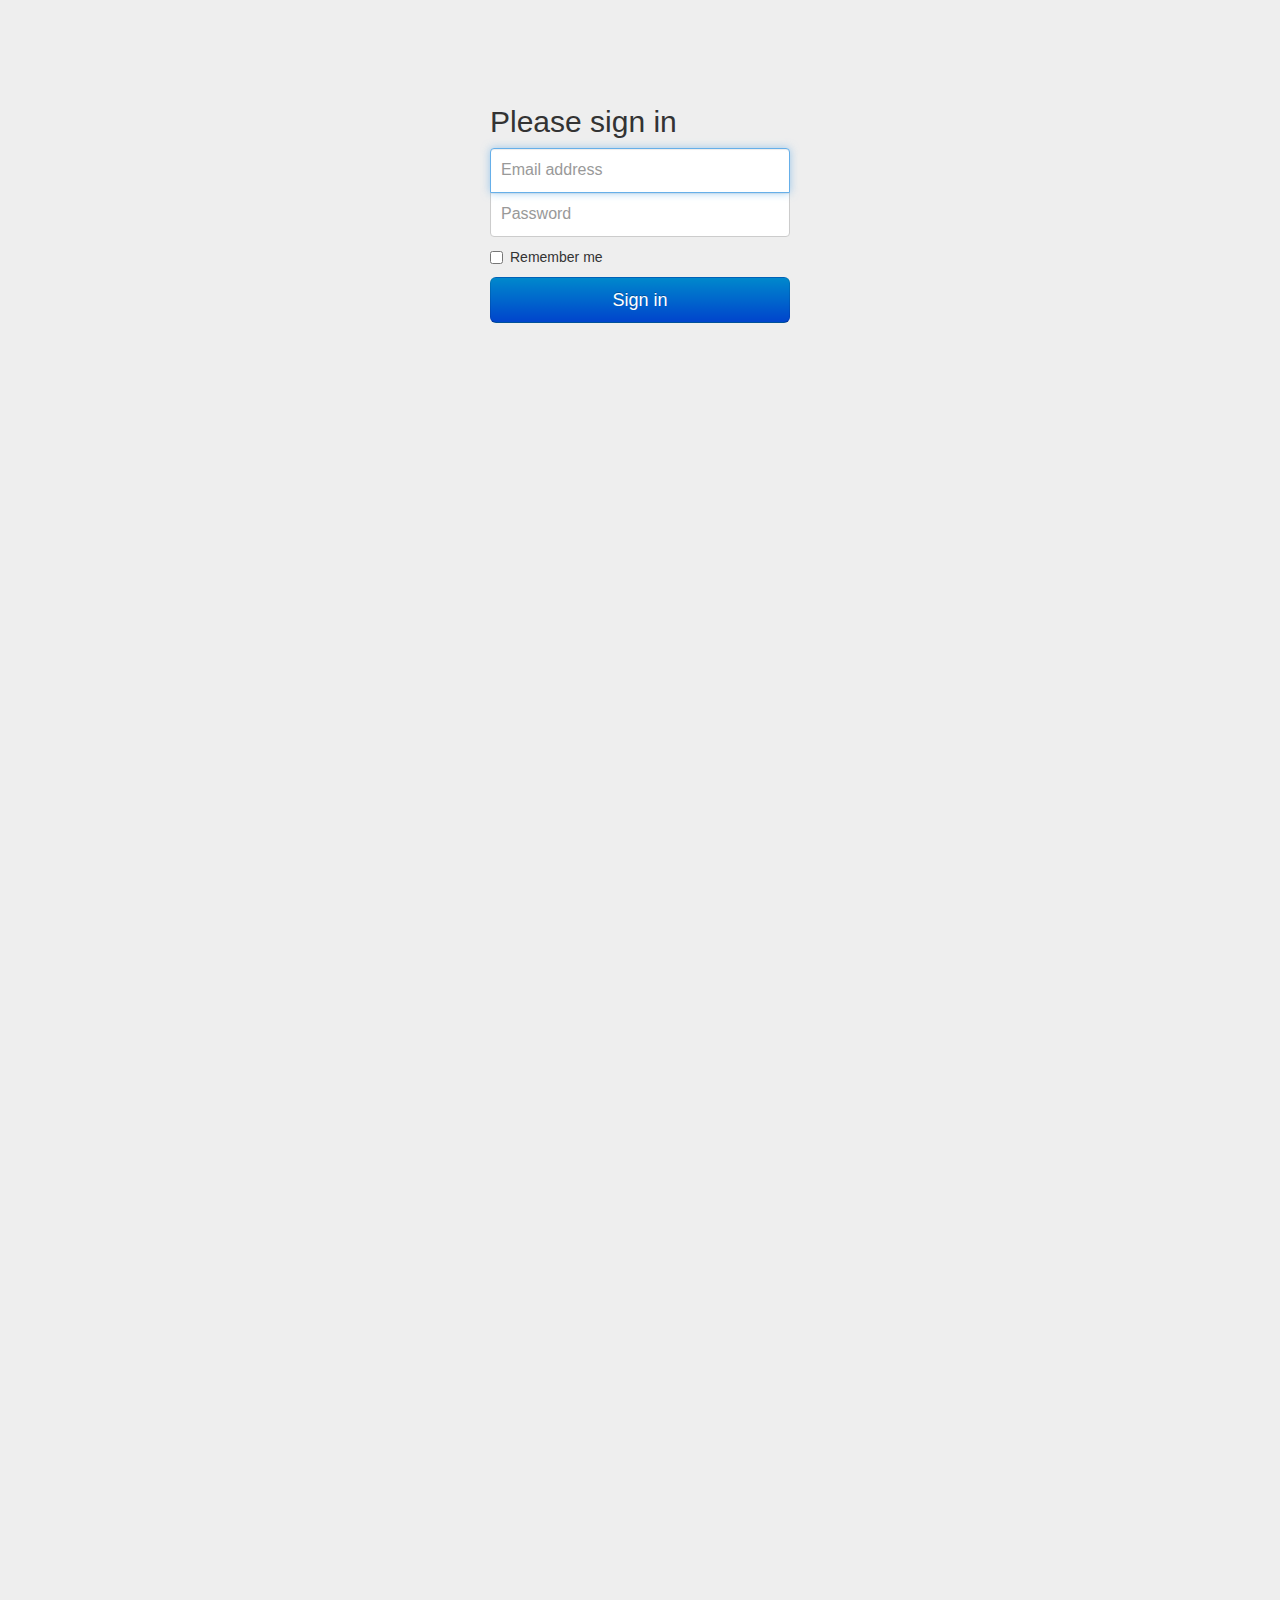
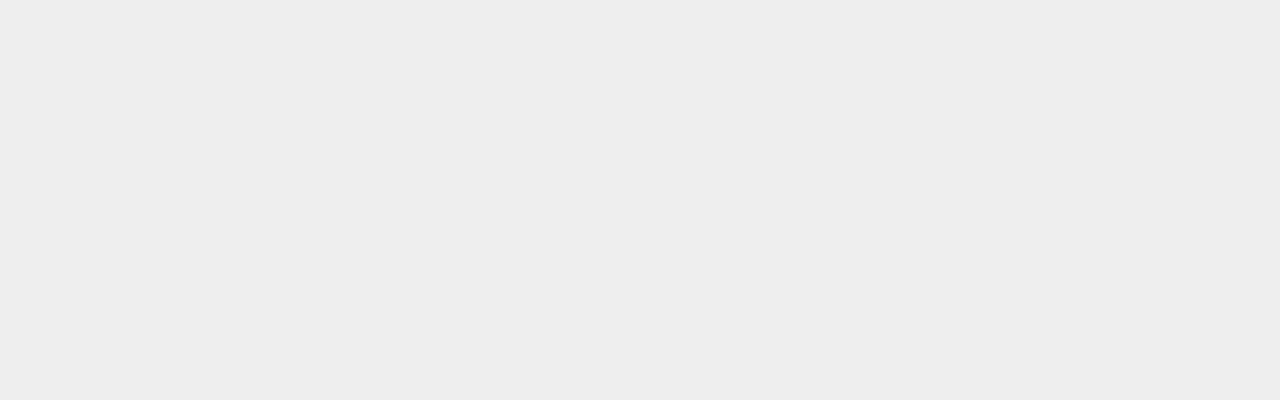
<file: bin/static/index.html>
<!DOCTYPE html>
<html lang="en">
  <head>
    <meta charset="utf-8">
    <meta http-equiv="X-UA-Compatible" content="IE=edge">
    <meta name="viewport" content="width=device-width, initial-scale=1">
    <!-- The above 3 meta tags *must* come first in the head; any other head content must come *after* these tags -->
    <meta name="description" content="">
    <meta name="author" content="">

    <title>Online Book Store</title>

    <link href="csslib/bootstrap.min.css" rel="stylesheet">
    <link href="css/signin.css" rel="stylesheet">
    <link href="css/dashboard.css" rel="stylesheet">
     <link href="jslib/dataTable/css/dataTables.bootstrap.min.css" rel="stylesheet">
  </head>

  <body>

	 <!-- Fixed navbar -->
    <nav class="navbar navbar-inverse navbar-fixed-top" id="headerInfo" style="display: none">
      <div class="container">
        <div class="navbar-header">
          <button type="button" class="navbar-toggle collapsed" data-toggle="collapse" data-target="#navbar" aria-expanded="false" aria-controls="navbar">
            <span class="sr-only">Toggle navigation</span>
            <span class="icon-bar"></span>
            <span class="icon-bar"></span>
            <span class="icon-bar"></span>
          </button>
          <a class="navbar-brand" href="#">Online Book Store</a>
        </div>
        <div id="navbar" class="navbar-collapse collapse">
          <ul class="nav navbar-nav">
            <li id="home"><a onclick = "loadHome()">Home</a></li>
            <li id="user"><a onclick="listUser()">User</a></li>
            <li id="books"><a href="#books">Books</a></li>
            <li id="category"><a onclick="listCategory()">Category</a></li>
            <li id="aboutUs"><a onclick="loadAboutUs()">About Us</a></li>
            <li id="contactUs"><a onclick="loadContactUs()">Contact Us</a></li>
          </ul>
           <ul class="nav navbar-nav navbar-right">
            <li class="dropdown">
              <a href="#" class="dropdown-toggle" data-toggle="dropdown" role="button" aria-haspopup="true" aria-expanded="false"><span id="name"></span> <span class="caret"></span></a>
              <ul class="dropdown-menu">
               <li><a href="#about">Edit Profile</a></li>
		      <li><a href="#contact">Change Password</a></li>
		      <li><a href="#contact">Logout</a></li>
              </ul>
            </li>
		    </ul>
        </div><!--/.nav-collapse -->
      </div>
    </nav>
    <div class="container">
      <div class="form-signin" id="signinForm">
        <h2 class="form-signin-heading">Please sign in</h2>
        <label for="inputEmail" class="sr-only">Email address</label>
        <input type="email" id="inputEmail" class="form-control" placeholder="Email address" required autofocus>
        <label for="inputPassword" class="sr-only">Password</label>
        <input type="password" id="inputPassword" class="form-control" placeholder="Password" required>
        <div class="checkbox">
          <label>
            <input type="checkbox" value="remember-me"> Remember me
          </label>
        </div>
        <button class="btn btn-lg btn-primary btn-block" onclick="login()">Sign in</button>
      </div>
      
      <!-- Admin Dashboard information -->
      <div id="adminDashboard" style="display: none">
       <div class="row">
    	<div class="col-xs-12 col-sm-6 col-md-4 col-lg-3">
			<div class="offer offer-danger">
				<div class="shape">
					<div class="shape-text">
						<span class="glyphicon glyphicon glyphicon-eye-open"></span>							
					</div>
				</div>
				<div class="offer-content">
					<h3 class="lead">
					Danger : <label class="label label-danger">323</label>
					</h3>
					<p>
						 Oranı:
						<br> 
                        <div class="progress">
             <div class="progress-bar progress-bar-danger" role="progressbar" aria-valuenow="60" aria-valuemin="0" aria-valuemax="100" style="width: 40%" >
                     60%
                        </div>
                   </div>
					</p>
				</div>
			</div>
		</div>
		<div class="col-xs-12 col-sm-6 col-md-4 col-lg-3">
			<div class="offer offer-success">
				<div class="shape">
					<div class="shape-text">
						<span class="glyphicon glyphicon glyphicon-th"></span>							
					</div>
				</div>
				<div class="offer-content">
					<h3 class="lead">
						 success : <label class="label label-success"> 323</label>
					</h3>
					<p>
						Ortalama Oranı :
						<br> 
                        <div class="progress">
             <div class="progress-bar progress-bar-success" role="progressbar" aria-valuenow="60" aria-valuemin="0" aria-valuemax="100" style="width: 40%" >
                     60%
                        </div>
                   </div>
					</p>
				</div>
			</div>
		</div>
		<div class="col-xs-12 col-sm-6 col-md-4 col-lg-3">
			<div class="offer offer-radius offer-primary">
				<div class="shape">
					<div class="shape-text">
						<span class="glyphicon  glyphicon-user"></span>							
					</div>
				</div>
				<div class="offer-content">
					<h3 class="lead">
						 primary : <label class="label label-primary"> 323</label>
					</h3>
					<p>
						Ortalama Oranı:
						<br> 
                        <div class="progress">
             <div class="progress-bar progress-bar-primary" role="progressbar" aria-valuenow="60" aria-valuemin="0" aria-valuemax="100" style="width: 40%" >
                     60%
                        </div>
                   </div>
					</p>
				</div>
			</div>
		</div>
		<div class="col-xs-12 col-sm-6 col-md-4 col-lg-3">
			<div class="offer offer-info">
				<div class="shape">
					<div class="shape-text">
						<span class="glyphicon  glyphicon-home"></span>							
					</div>
				</div>
				<div class="offer-content">
					<h3 class="lead">
						İnfo : <label class="label label-info"> 323</label>
					</h3>
					<p>
						Kullanma Oranı:
						<br> 
                        <div class="progress">
             <div class="progress-bar progress-bar-info" role="progressbar" aria-valuenow="60" aria-valuemin="0" aria-valuemax="100" style="width: 40%" >
                     60%
                        </div>
                   </div>
					</p>
				</div>
			</div>
		</div>
        </div>
      </div>
      
      
      <div id="userInformation" style="display: none">
       <h3>User Information</h3>
      	 <ul class="nav nav-tabs">
		    <li class="active"><a data-toggle="tab" href="#listUser">List User</a></li>
		    <li><a data-toggle="tab" href="#addUser">Add User</a></li>
  		</ul>
			<br />
		  <div class="tab-content">
		    <div id="listUser" class="tab-pane fade in active">
		      <table class="table table-striped table-bordered" cellspacing="0"
				width="100%" id="userTableInfo">
				<thead>
					<tr>
						<th>Name</th>
						<th>Email</th>
						<th>Role</th>
						<th>Actions</th>
					</tr>
				</thead>
				<tbody id="userInfo">
				</tbody>
			</table>
		    </div>
		    <div id="addUser" class="tab-pane fade">
		      <p>Ut enim ad minim veniam, quis nostrud exercitation ullamco laboris nisi ut aliquip ex ea commodo consequat.</p>
		    </div>
		  </div>
      </div>
      
      <!-- Category Information -->
       <div id="categoryInformation" style="display: none">
      	<h2>Category Information</h2>
      		<table class="table table-striped table-bordered" cellspacing="0"
			width="100%" id="categoryTableInfo">
			<thead>
				<tr>
					<th>Type</th>
					<th>Description</th>
					<th>Actions</th>
				</tr>
			</thead>
			<tbody id="categoryInfo">
			</tbody>
		</table>
      </div>
      
    </div> <!-- /container -->
     <script type="text/javascript" src="jslib/jquery.min.js"></script>
     <script type="text/javascript" src="jslib/dataTable/js/jquery.dataTables.min.js"></script>
     <script type="text/javascript" src="jslib/dataTable/js/dataTables.bootstrap.min.js"></script>
     <script type="text/javascript" src="jslib/bootstrap.min.js"></script>
     
    <script type="text/javascript" src="js/common.js"></script>
    <script type="text/javascript" src="js/user/user.js"></script>
    <script type="text/javascript" src="js/category/category.js"></script>
    
  </body>
</html>
</file>
<file: bin/static/css/signin.css>
body {
	padding-top: 40px;
	padding-bottom: 40px;
	background-color: #eee;
	min-height: 2000px;
 	 padding-top: 70px;
}

.form-signin {
	max-width: 330px;
	padding: 15px;
	margin: 0 auto;
}

.form-signin .form-signin-heading, .form-signin .checkbox {
	margin-bottom: 10px;
}

.form-signin .checkbox {
	font-weight: normal;
}

.form-signin .form-control {
	position: relative;
	height: auto;
	-webkit-box-sizing: border-box;
	-moz-box-sizing: border-box;
	box-sizing: border-box;
	padding: 10px;
	font-size: 16px;
}

.form-signin .form-control:focus {
	z-index: 2;
}

.form-signin input[type="email"] {
	margin-bottom: -1px;
	border-bottom-right-radius: 0;
	border-bottom-left-radius: 0;
}

.form-signin input[type="password"] {
	margin-bottom: 10px;
	border-top-left-radius: 0;
	border-top-right-radius: 0;
}

.btn-primary.active, .btn-warning.active, .btn-danger.active,
	.btn-success.active, .btn-info.active, .btn-inverse.active {
	color: rgba(255, 255, 255, 0.75);
}

.btn-primary {
	color: #ffffff;
	text-shadow: 0 -1px 0 rgba(0, 0, 0, 0.25);
	background-color: #006dcc;
	background-image: -moz-linear-gradient(top, #0088cc, #0044cc);
	background-image: -webkit-gradient(linear, 0 0, 0 100%, from(#0088cc),
		to(#0044cc));
	background-image: -webkit-linear-gradient(top, #0088cc, #0044cc);
	background-image: -o-linear-gradient(top, #0088cc, #0044cc);
	background-image: linear-gradient(to bottom, #0088cc, #0044cc);
	background-repeat: repeat-x;
	filter: progid:DXImageTransform.Microsoft.gradient(startColorstr='#ff0088cc',
		endColorstr='#ff0044cc', GradientType=0);
	border-color: #0044cc #0044cc #002a80;
	border-color: rgba(0, 0, 0, 0.1) rgba(0, 0, 0, 0.1) rgba(0, 0, 0, 0.25);
	*background-color: #0044cc;
	filter: progid:DXImageTransform.Microsoft.gradient(enabled= false);
}

.btn-primary:hover, .btn-primary:focus, .btn-primary:active,
	.btn-primary.active, .btn-primary.disabled, .btn-primary[disabled] {
	color: #ffffff;
	background-color: #0044cc;
	*background-color: #003bb3;
}

.btn-primary:active, .btn-primary.active {
	background-color: #003399 \9;
}
</file>
<file: bin/static/css/dashboard.css>
.shape{    
    border-style: solid; border-width: 0 70px 40px 0; float:right; height: 0px; width: 0px;
	-ms-transform:rotate(360deg); /* IE 9 */
	-o-transform: rotate(360deg);  /* Opera 10.5 */
	-webkit-transform:rotate(360deg); /* Safari and Chrome */
	transform:rotate(360deg);
}
.offer{
	background:#fff; border:1px solid #ddd; box-shadow: 0 10px 20px rgba(0, 0, 0, 0.2); margin: 15px 0; overflow:hidden;
}
.offer:hover {
    -webkit-transform: scale(1.1); 
    -moz-transform: scale(1.1); 
    -ms-transform: scale(1.1); 
    -o-transform: scale(1.1); 
    transform:rotate scale(1.1); 
    -webkit-transition: all 0.4s ease-in-out; 
-moz-transition: all 0.4s ease-in-out; 
-o-transition: all 0.4s ease-in-out;
transition: all 0.4s ease-in-out;
    }
.shape {
	border-color: rgba(255,255,255,0) #d9534f rgba(255,255,255,0) rgba(255,255,255,0);
}
.offer-radius{
	border-radius:7px;
}
.offer-danger {	border-color: #d9534f; }
.offer-danger .shape{
	border-color: transparent #d9534f transparent transparent;
}
.offer-success {	border-color: #5cb85c; }
.offer-success .shape{
	border-color: transparent #5cb85c transparent transparent;
}
.offer-default {	border-color: #999999; }
.offer-default .shape{
	border-color: transparent #999999 transparent transparent;
}
.offer-primary {	border-color: #428bca; }
.offer-primary .shape{
	border-color: transparent #428bca transparent transparent;
}
.offer-info {	border-color: #5bc0de; }
.offer-info .shape{
	border-color: transparent #5bc0de transparent transparent;
}
.offer-warning {	border-color: #f0ad4e; }
.offer-warning .shape{
	border-color: transparent #f0ad4e transparent transparent;
}

.shape-text{
	color:#fff; font-size:12px; font-weight:bold; position:relative; right:-40px; top:2px; white-space: nowrap;
	-ms-transform:rotate(30deg); /* IE 9 */
	-o-transform: rotate(360deg);  /* Opera 10.5 */
	-webkit-transform:rotate(30deg); /* Safari and Chrome */
	transform:rotate(30deg);
}	
.offer-content{
	padding:0 20px 10px;
}
@media (min-width: 487px) {
  .container {
    max-width: 750px;
  }
  .col-sm-6 {
    width: 50%;
  }
}
@media (min-width: 900px) {
  .container {
    max-width: 970px;
  }
  .col-md-4 {
    width: 33.33333333333333%;
  }
}

@media (min-width: 1200px) {
  .container {
    max-width: 1170px;
  }
  .col-lg-3 {
    width: 25%;
  }
  }
</file>
